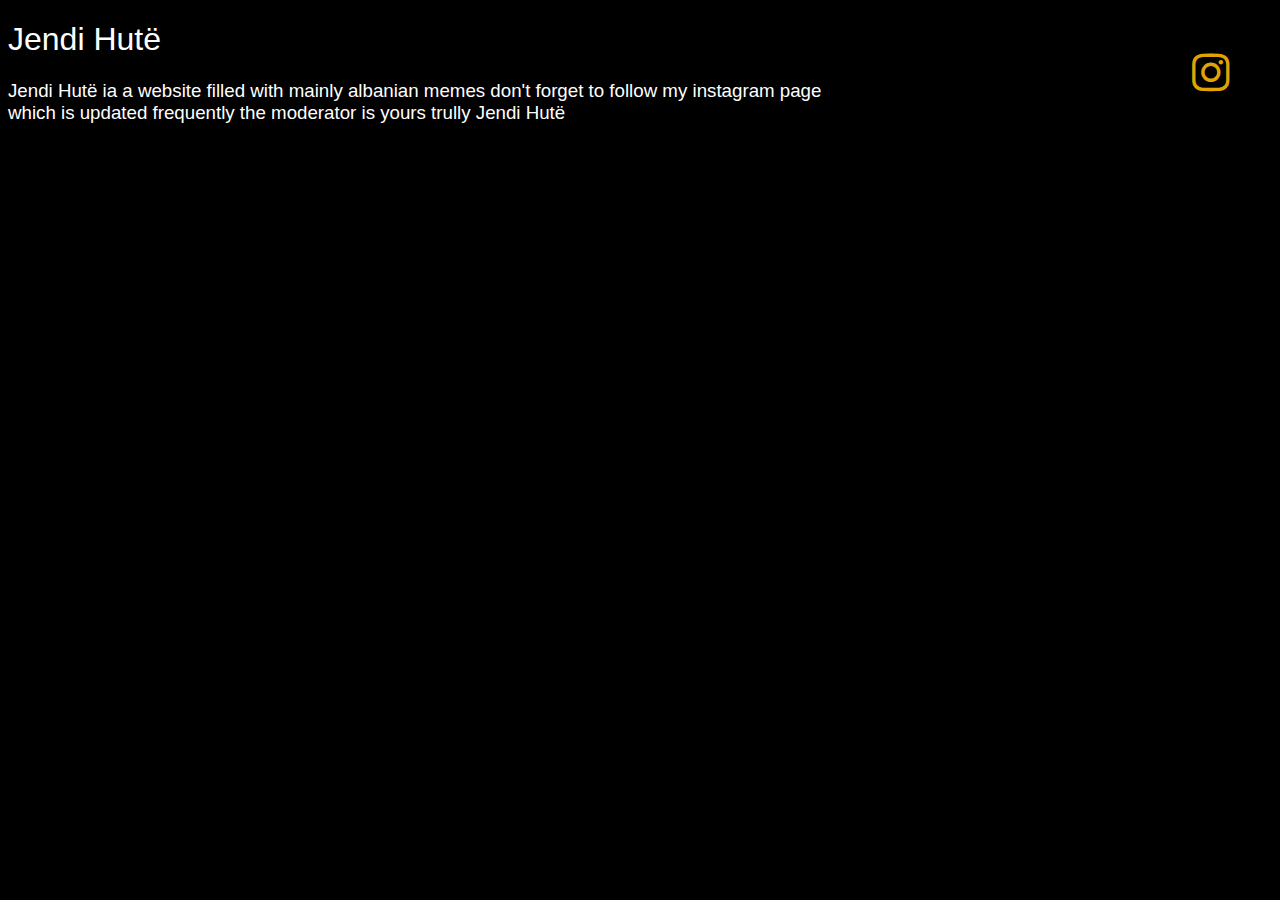
<file: index.html>
<!DOCTYPE html>
<html>
<head>
<link rel="stylesheet" href="https://cdnjs.cloudflare.com/ajax/libs/font-awesome/4.7.0/css/font-awesome.min.css">
<link rel="stylesheet" type="text/css" href="styling//jendi.css">
<link rel="shortcut icon" href="images//jendi.jpg" />
<title>Jendi Biography</title>
<h1>Jendi Hutë</h1>   
</head>
<body>
<h3>
    Jendi Hutë ia a website filled with mainly albanian memes don't forget to follow my instagram page <br>which is updated frequently the moderator is yours trully Jendi Hutë 
</h3> 
<div id="widget">
    <div class="btn-o bg" data-scribe="component:button" style="width: 100%;"><a href="https://instagram.com/o_jendi?igshid=prpuilvaezxt" class="btn" id="b"><i class="fa fa-instagram ft14"></i><span class="label" id="l"></span></a></div>
  </div> 
<iframe width="560" height="315" src="https://www.youtube.com/embed/skAx3yXU2H4" frameborder="0" allow="accelerometer; autoplay; clipboard-write; encrypted-media; gyroscope; picture-in-picture" allowfullscreen></iframe>
</body> 
</html>
</file>
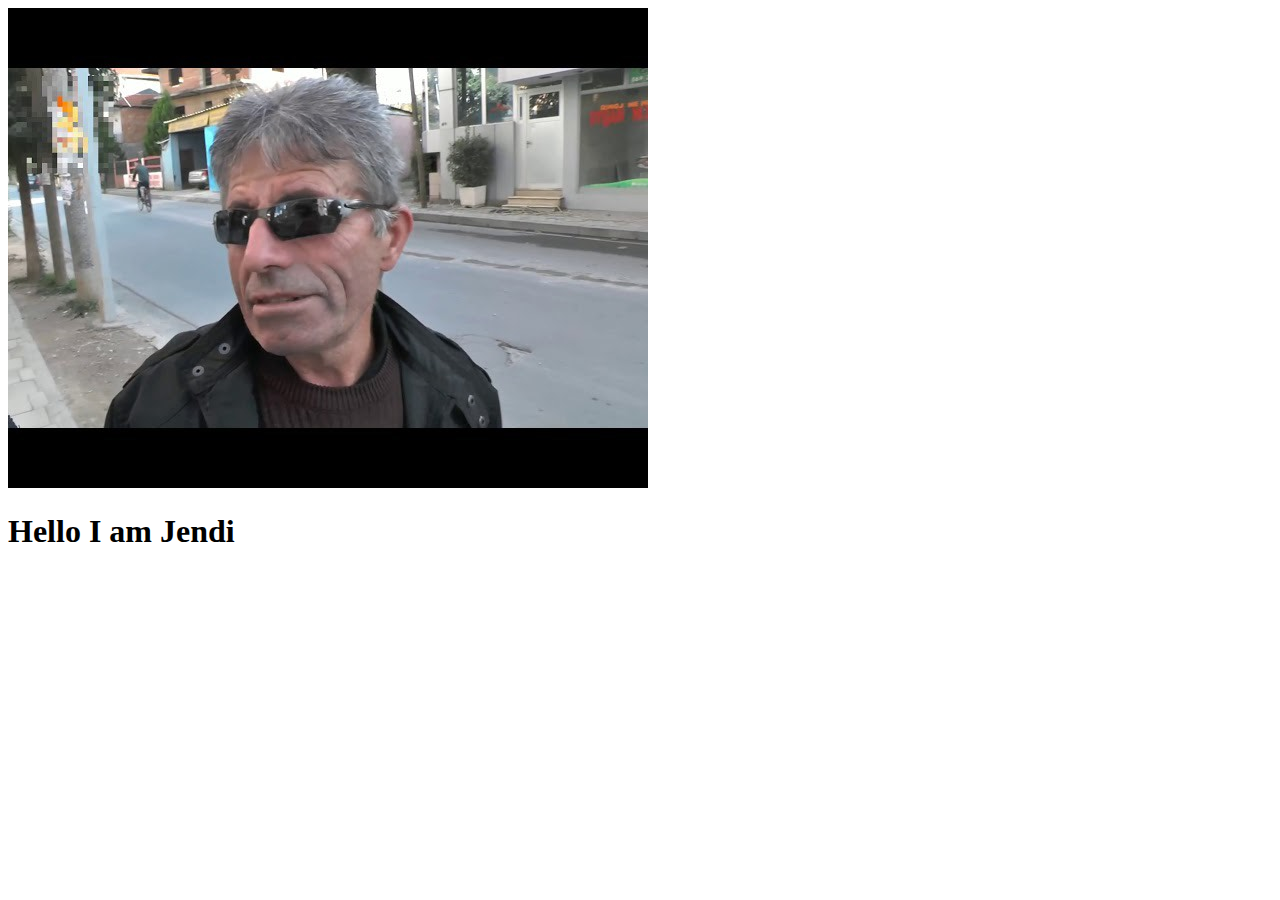
<file: inedx.html>
<!DOCTYPE html>

<html>
<head>
<img class="jendi" src="images//jendi.jpg">
<title>I Am Jendi</title>   
</head>
<body>
<h1>Hello I am Jendi</h1>
<iframe width="560" height="315" src="https://www.youtube.com/embed/skAx3yXU2H4" frameborder="0" allow="accelerometer; autoplay; clipboard-write; encrypted-media; gyroscope; picture-in-picture" allowfullscreen></iframe>
</body>
</html>
</file>
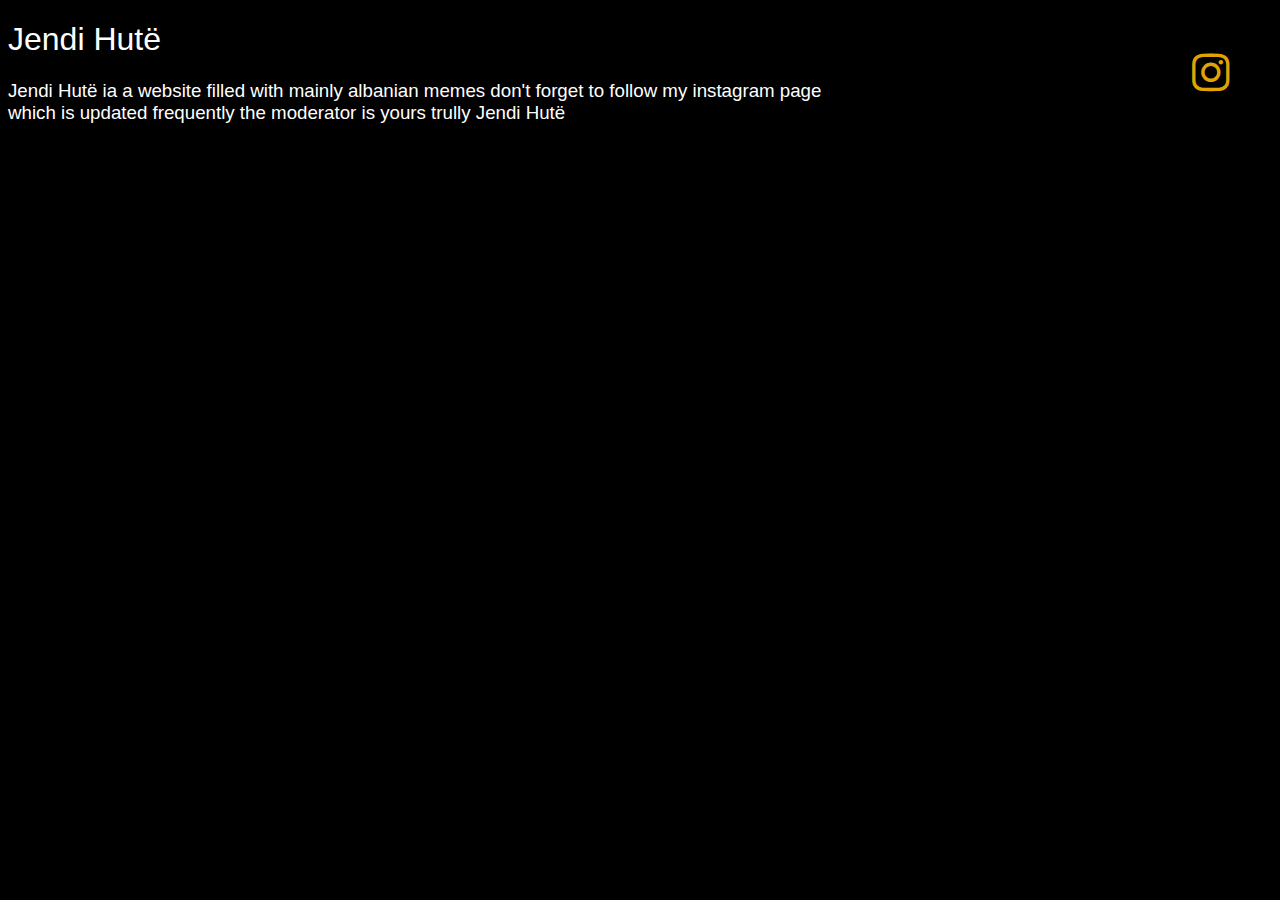
<file: O_jendi.html>
<!DOCTYPE html>
<html>
<head>
<link rel="stylesheet" href="https://cdnjs.cloudflare.com/ajax/libs/font-awesome/4.7.0/css/font-awesome.min.css">
<link rel="stylesheet" type="text/css" href="styling//jendi.css">
<link rel="shortcut icon" href="images//jendi.jpg" />
<title>Jendi Biography</title>
<h1>Jendi Hutë</h1>   
</head>
<body>
<h3>
    Jendi Hutë ia a website filled with mainly albanian memes don't forget to follow my instagram page <br>which is updated frequently the moderator is yours trully Jendi Hutë 
</h3> 
<div id="widget">
    <div class="btn-o bg" data-scribe="component:button" style="width: 100%;"><a href="https://instagram.com/o_jendi?igshid=prpuilvaezxt" class="btn" id="b"><i class="fa fa-instagram ft14"></i><span class="label" id="l"></span></a></div>
  </div> 
<iframe width="560" height="315" src="https://www.youtube.com/embed/skAx3yXU2H4" frameborder="0" allow="accelerometer; autoplay; clipboard-write; encrypted-media; gyroscope; picture-in-picture" allowfullscreen></iframe>
</body> 
</html>
</file>
<file: styling/jendi.css>
*{
    font-family: -apple-system, BlinkMacSystemFont, 'Segoe UI', Roboto, Oxygen, Ubuntu, Cantarell, 'Open Sans', 'Helvetica Neue', sans-serif;
    font-weight: lighter;
    color: #fff; 
    background-color: #000000;
}   

@import url("https://maxcdn.bootstrapcdn.com/bootstrap/3.3.7/css/bootstrap.min.css");
  @import url("https://maxcdn.bootstrapcdn.com/font-awesome/4.7.0/css/font-awesome.min.css");

.ft14{
font-size: 44px !important;
  color:rgba(255, 188, 5, 0.89) ;
  position: absolute;
  right: 50px;
  top: 50px;
  left: auto;
  bottom:auto;
}
.widget{

}
</file>
